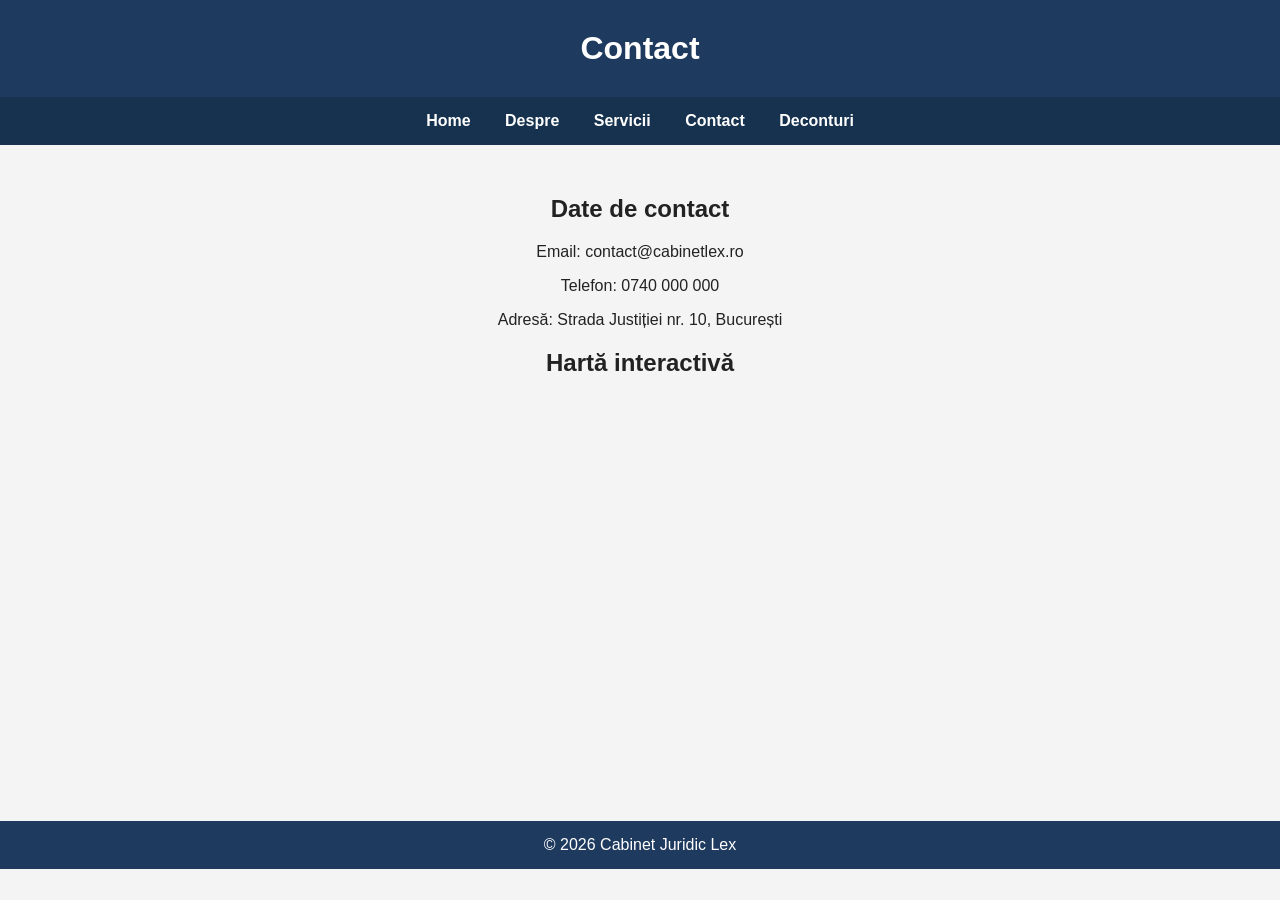
<file: contact.html>
<!DOCTYPE html>
<html lang="ro">

<head>
    <meta charset="UTF-8">
    <title>Contact</title>

    <link rel="stylesheet" href="style.css">
</head>

<body>

    <header>
        <h1>Contact</h1>
    </header>

    <nav>
        <a href="index.html">Home</a>
        <a href="despre.html">Despre</a>
        <a href="servicii.html">Servicii</a>
        <a href="contact.html">Contact</a>
        <a href="deconturi.html">Deconturi</a>
    </nav>

    <main>
        <h2>Date de contact</h2>

        <p>Email: contact@cabinetlex.ro</p>
        <p>Telefon: 0740 000 000</p>
        <p>Adresă: Strada Justiției nr. 10, București</p>

        <h2>Hartă interactivă</h2>

        <iframe 
            src="https://www.google.com/maps?q=Palatul%20Justitiei%20Bucuresti&output=embed"
            width="600" 
            height="350" 
            style="border:0;" 
            allowfullscreen="" 
            loading="lazy">
        </iframe>

    </main>

    <footer>
        © 2026 Cabinet Juridic Lex
    </footer>

</body>

</html>
</file>
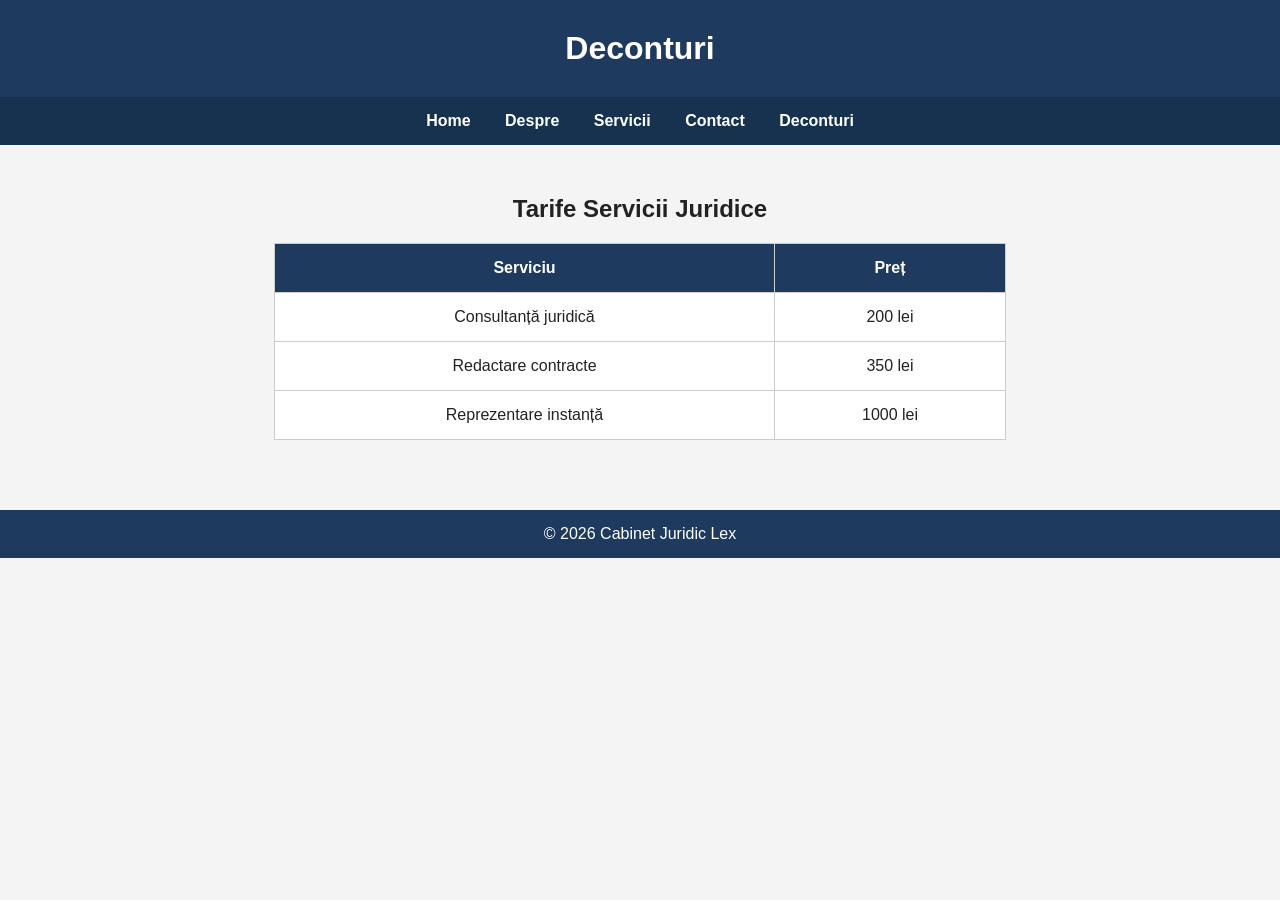
<file: deconturi.html>
<!DOCTYPE html>
<html lang="ro">

<head>
    <meta charset="UTF-8">
    <title>Deconturi</title>

    <link rel="stylesheet" href="style.css">
</head>

<body>

    <header>
        <h1>Deconturi</h1>
    </header>

    <nav>
        <a href="index.html">Home</a>
        <a href="despre.html">Despre</a>
        <a href="servicii.html">Servicii</a>
        <a href="contact.html">Contact</a>
        <a href="deconturi.html">Deconturi</a>
    </nav>

    <main>

        <h2>Tarife Servicii Juridice</h2>

        <table>
            <tr>
                <th>Serviciu</th>
                <th>Preț</th>
            </tr>

            <tr>
                <td>Consultanță juridică</td>
                <td>200 lei</td>
            </tr>

            <tr>
                <td>Redactare contracte</td>
                <td>350 lei</td>
            </tr>

            <tr>
                <td>Reprezentare instanță</td>
                <td>1000 lei</td>
            </tr>

        </table>

    </main>

    <footer>
        © 2026 Cabinet Juridic Lex
    </footer>

</body>

</html>
</file>
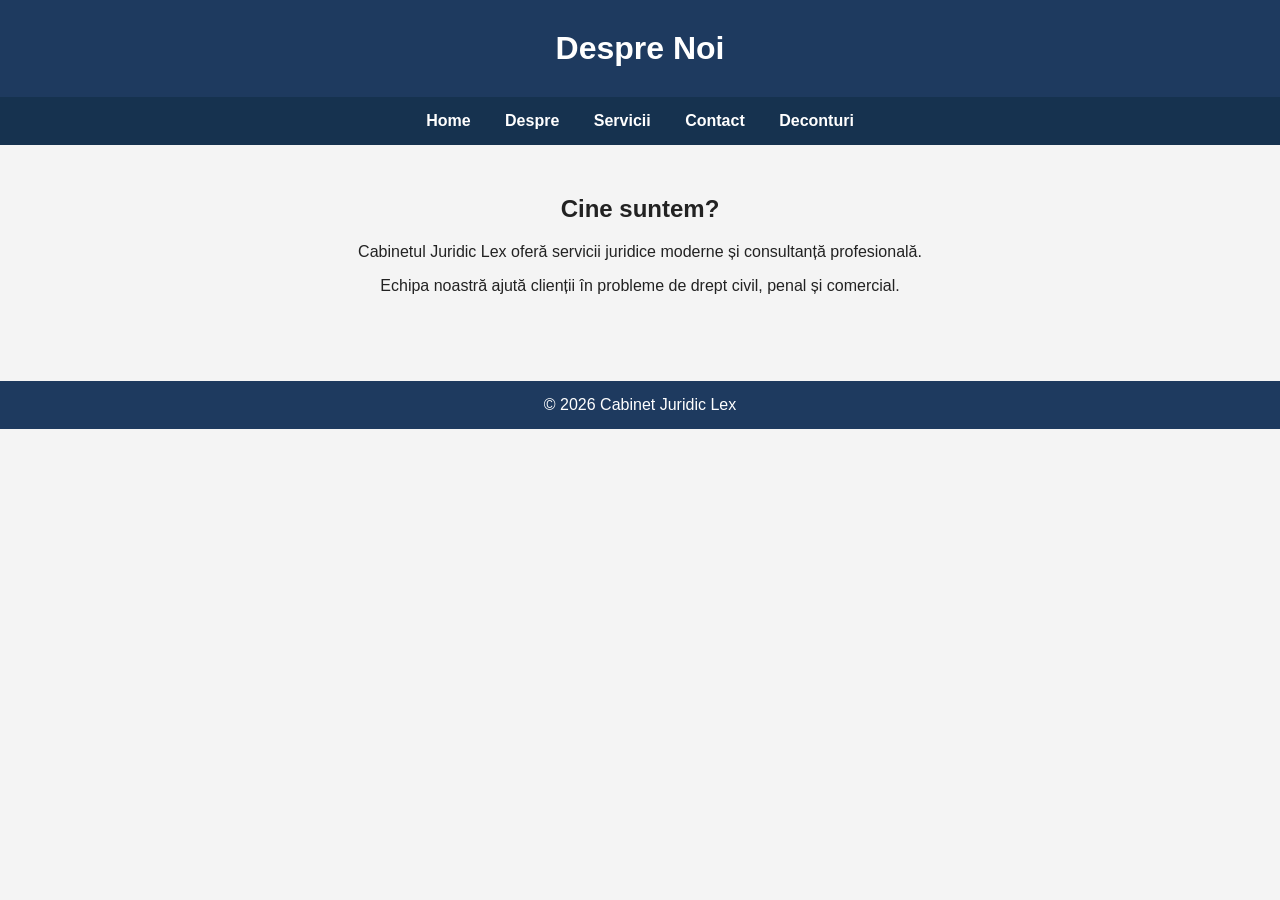
<file: despre.html>
<!DOCTYPE html>
<html lang="ro">

<head>
    <meta charset="UTF-8">
    <title>Despre Noi</title>

    <link rel="stylesheet" href="style.css">
</head>

<body>

    <header>
        <h1>Despre Noi</h1>
    </header>

    <nav>
        <a href="index.html">Home</a>
        <a href="despre.html">Despre</a>
        <a href="servicii.html">Servicii</a>
        <a href="contact.html">Contact</a>
        <a href="deconturi.html">Deconturi</a>
    </nav>

    <main>
        <h2>Cine suntem?</h2>

        <p>
            Cabinetul Juridic Lex oferă servicii juridice moderne și consultanță profesională.
        </p>

        <p>
            Echipa noastră ajută clienții în probleme de drept civil, penal și comercial.
        </p>

    </main>

    <footer>
        © 2026 Cabinet Juridic Lex
    </footer>

</body>

</html>
</file>
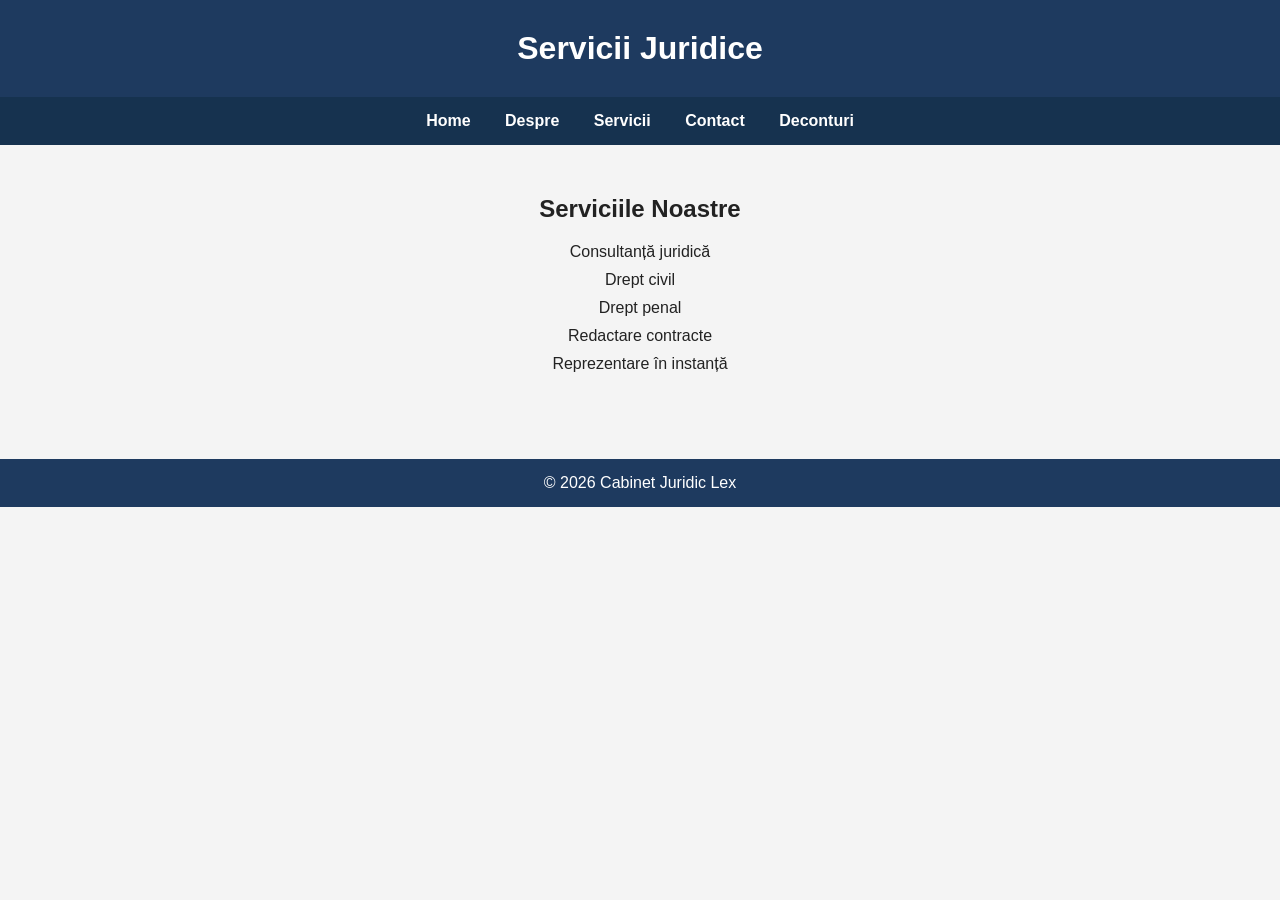
<file: servicii.html>
<!DOCTYPE html>
<html lang="ro">

<head>
    <meta charset="UTF-8">
    <title>Servicii</title>

    <link rel="stylesheet" href="style.css">
</head>

<body>

    <header>
        <h1>Servicii Juridice</h1>
    </header>

    <nav>
        <a href="index.html">Home</a>
        <a href="despre.html">Despre</a>
        <a href="servicii.html">Servicii</a>
        <a href="contact.html">Contact</a>
        <a href="deconturi.html">Deconturi</a>
    </nav>

    <main>

        <h2>Serviciile Noastre</h2>

        <ul>
            <li>Consultanță juridică</li>
            <li>Drept civil</li>
            <li>Drept penal</li>
            <li>Redactare contracte</li>
            <li>Reprezentare în instanță</li>
        </ul>

    </main>

    <footer>
        © 2026 Cabinet Juridic Lex
    </footer>

</body>

</html>
</file>
<file: style.css>
body {
    font-family: Arial, sans-serif;
    margin: 0;
    background-color: #f4f4f4;
    color: #222;
}

header {
    background-color: #1e3a5f;
    color: white;
    text-align: center;
    padding: 30px;
}

h1 {
    margin: 0;
}

main {
    padding: 30px;
    text-align: center;
}

footer {
    background-color: #1e3a5f;
    color: white;
    text-align: center;
    padding: 15px;
    margin-top: 40px;
}
nav{
    background-color:#16324f;
    padding:15px;
    text-align:center;
}

nav a{
    color:white;
    text-decoration:none;
    margin:15px;
    font-weight:bold;
}

nav a:hover{
    color:gold;
}
ul{
    list-style:none;
    padding:0;
}

li{
    margin:10px 0;
}
table{
    margin:auto;
    border-collapse:collapse;
    width:60%;
    background:white;
}

th, td{
    border:1px solid #ccc;
    padding:15px;
}

th{
    background-color:#1e3a5f;
    color:white;
}
</file>
